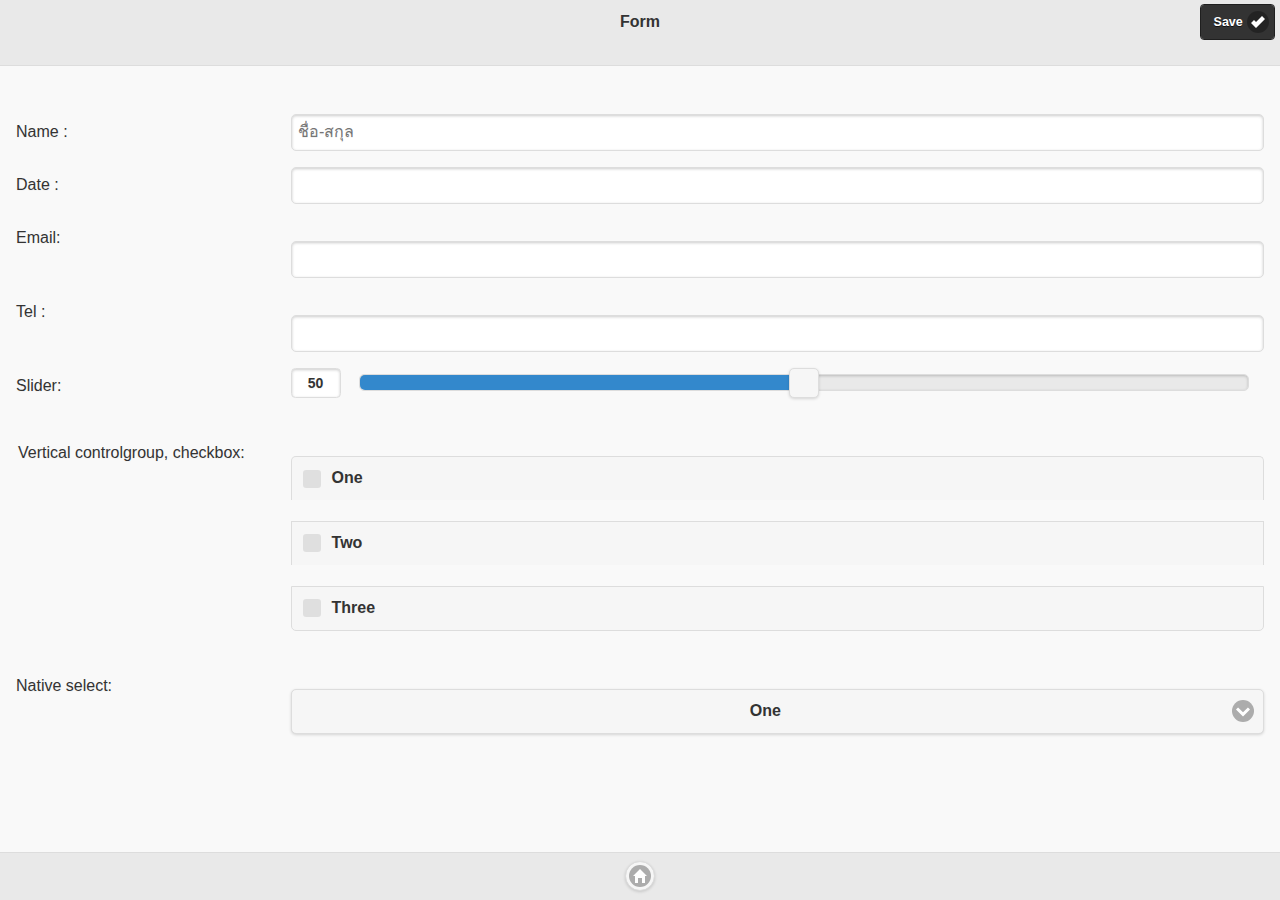
<file: form.html>
<html>
    <head>
        <title>Yaoi</title>
        <meta charset="UTF-8">
        <meta name="viewport" content="width=device-width, initial-scale=1.0">      
        <script src="js/jquery.min.js" type="text/javascript"></script>
        <script src="js/jquery.mobile-1.4.5.min.js" type="text/javascript"></script>
        <script src="js/mint.js" type="text/javascript"></script>
        <link href="css/themes/default/jquery.mobile-1.4.5.min.css" rel="stylesheet" type="text/css"/>
        <link href="css/mint.css" rel="stylesheet" type="text/css"/>
    </head>
    <body>
        <div data-role="page" id="form">
            <div data-role="header" data-position="fixed">
                <h5> Form</h5>
                    <button class="ui-btn-right ui-btn ui-btn-b ui-btn-inline ui-mini ui-corner-all ui-btn-icon-right ui-icon-check">Save</button>
            </div>
            <div data-role="content">
                <div data-role="fieldcontain">
                    <div class="ui-field-contain">
                        <label for="textinput-name">Name : </label>
                        <input type="text" name="textinput-name" id="textinput-name" placeholder="ชื่อ-สกุล" value="">
                    </div>
                    <div class="ui-field-contain">
                        <label for="date">Date : </label>
                        <input type="text" data-role="date">
                    </div>
                    <div class="ui-field-contain">
                            <label for="email">Email: </label>
                            <input type="email" data-clear-btn="true" name="email" id="email" value="">
                    </div>
                    <div class="ui-field-contain">
                         <label for="tel">Tel : </label>
                             <input type="number" data-clear-btn="true" name="tel" id="tel" value="">
                    </div>
                    <div class="ui-field-contain">
                        <label for="slider-1">Slider:</label>
                        <input type="range" name="slider-1" id="slider-1" value="50" min="0" max="100" data-highlight="true">
                    </div>
                    <div class="ui-field-contain">
                            <fieldset data-role="controlgroup">
                                    <legend>Vertical controlgroup, checkbox:</legend>
                                    <input type="checkbox" name="checkbox-v-1a" id="checkbox-v-1a">
                                    <label for="checkbox-v-1a">One</label>
                                    <input type="checkbox" name="checkbox-v-1b" id="checkbox-v-1b">
                                    <label for="checkbox-v-1b">Two</label>
                                    <input type="checkbox" name="checkbox-v-1c" id="checkbox-v-1c">
                                    <label for="checkbox-v-1c">Three</label>
                             </fieldset>
                    </div>
                    <div class="ui-field-contain">
                            <label for="select-native-1">Native select:</label>
                            <select name="select-native-1" id="select-native-1" data-native-menu="false">
                                    <option value="small">One</option>
                                    <option value="medium">Two</option>
                                    <option value="large">Three</option>
                        </select>
                    </div>

                </div>
            </div>


            <div data-role="footer" data-position="fixed">
                <div class="ui-grid-d center" >
                    <div class="ui-block-a"></div>
                    <div class="ui-block-b"></div>
                    <div class="ui-block-c">
                        <a href="index.html#home"  rel="external"   data-transition="flip"  
                           class="ui-shadow ui-btn ui-corner-all ui-icon-home ui-btn-icon-notext">HOME</a>
                    </div>
                    <div class="ui-block-d"></div>
                    <div class="ui-block-e"></div>
                </div>
              
            </div>
        </div>
    </body>
</html>
</file>
<file: css/mint.css>
/*
To change this license header, choose License Headers in Project Properties.
To change this template file, choose Tools | Templates
and open the template in the editor.
*/
/* 
    Created on : Oct 22, 2015, 2:07:51 PM
    Author     : BAAC
*/
	
.center {
    text-align: center;
}

#map-page, #map-canvas { width: 100%; height: 50%; padding: 0; }
/*.footer-button-left,
.footer-button-right {
    position: absolute;
    margin: 0;
    top: auto;
    bottom: 0.24em;
}
.footer-button-left {
    left: 0.4em;
}
.footer-button-right {
    right: 0.4em;
}

.custom-corners .ui-bar {
    -webkit-border-top-left-radius: inherit;
    border-top-left-radius: inherit;
    -webkit-border-top-right-radius: inherit;
    border-top-right-radius: inherit;
}
.custom-corners .ui-body {
    border-top-width: 0;
    -webkit-border-bottom-left-radius: inherit;
    border-bottom-left-radius: inherit;
    -webkit-border-bottom-right-radius: inherit;
    border-bottom-right-radius: inherit;
}*/
</file>
